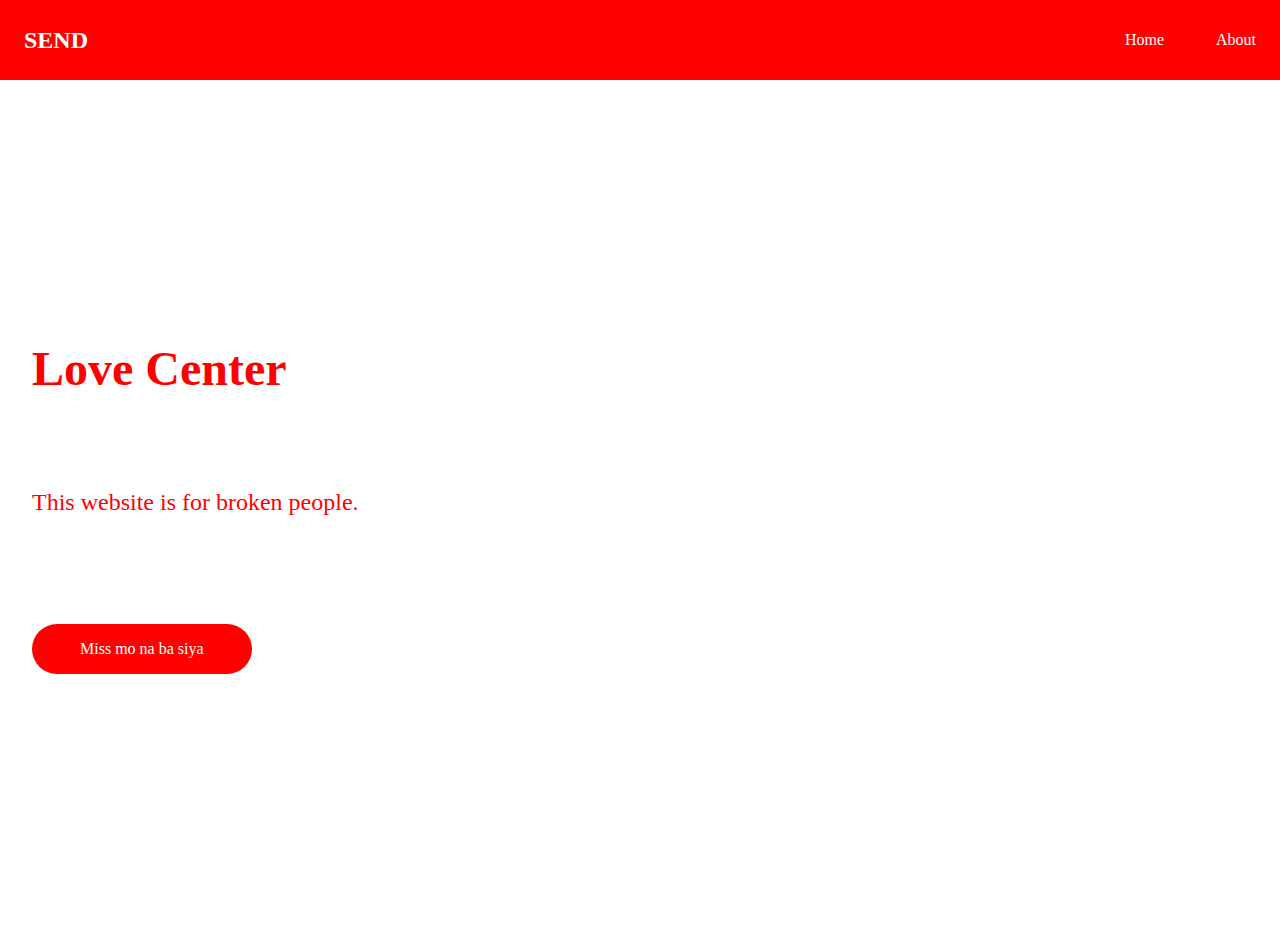
<file: index.html>
<!DOCTYPE html>
<html lang"en">

<head>
    <meta charset="UTF-8">
    <meta name="viewport" content="width=device=width,
    initial-scale=1.0">
    <title>Document</title>
    <link rel="stylesheet" href="web.css" />
    </head>

    <body>
        <nav>
            <div class="logo">SEND</div>
            <div class="nav-item">
                <a href="Untitled-1.html">Home</a>
                <a href='about.html'">About</a>
            </div>
        </nav>
        <section class="hero">
            <div class="hero-container">
                <div class="column-left">
                    <h1>Love Center</h1>
                    <br>
                    <br> 
                    <br>
                    <br>
                    <p>This website is for broken people.</p>
                    <br>
                    <br>
                    <br>
                    <br>
                    <button onclick="location.href='https://www.youtube.com/watch?v=dQw4w9WgXcQ'">Miss mo na ba siya</button>
                </div>
            </div>
        </section>
    </body>
</html>
</file>
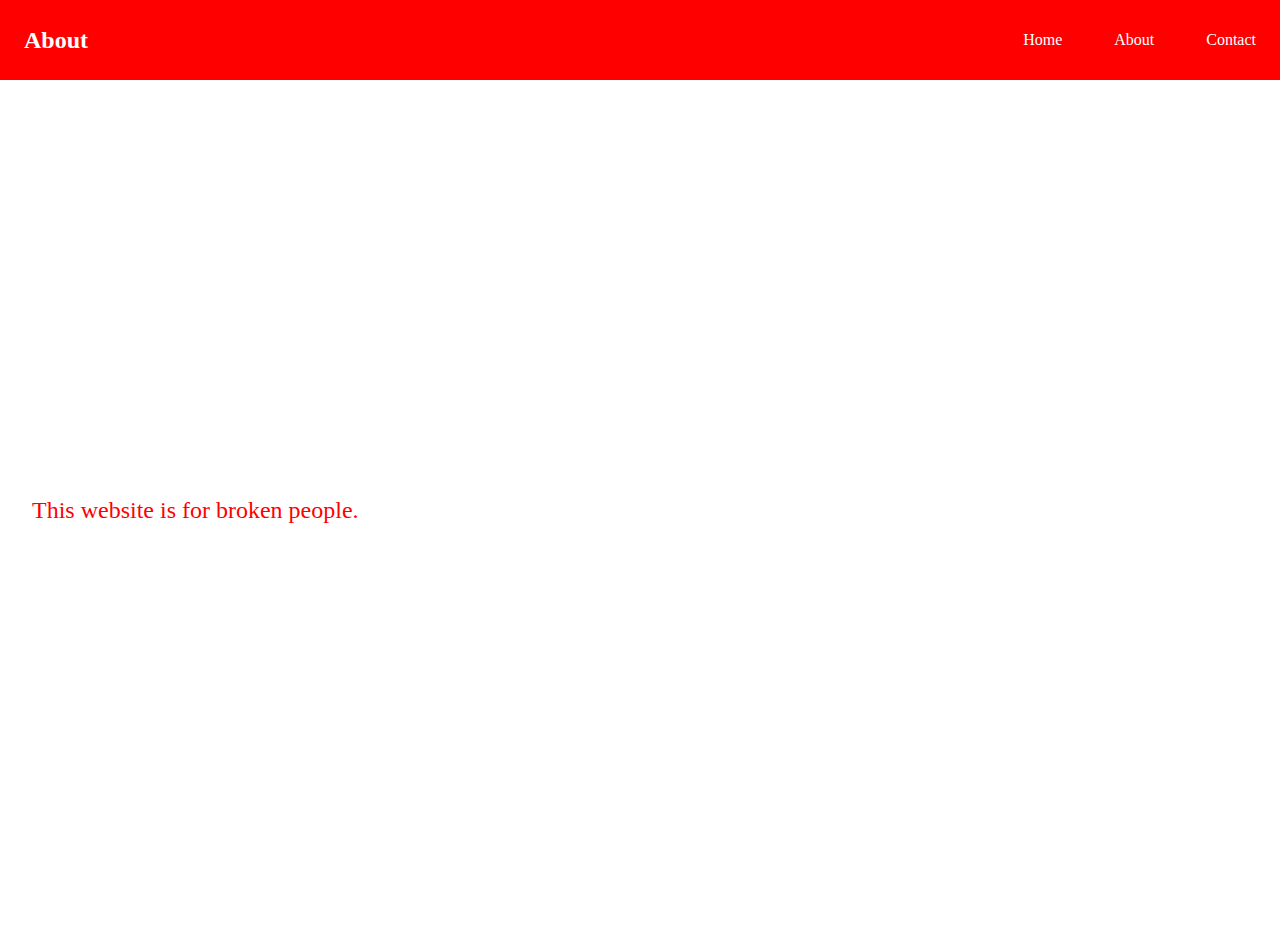
<file: about.html>
<!DOCTYPE html>
<html lang"en">

<head>
    <meta charset="UTF-8">
    <meta name="viewport" content="width=device=width,
    initial-scale=1.0">
    <title>Document</title>
    <link rel="stylesheet" href="web.css" />
    </head>

    <body>
        <nav>
            <div class="logo">About</div>
            <div class="nav-item">
                <a href="Untitled-1.html">Home</a>
                <a href="about.html">About</a>
                <a href="/">Contact</a>
            </div>
        </nav>
        <section class="hero">
            <div class="hero-container">
                <div class="column-left">
                    <br>
                    <br>
                    <p>This website is for broken people.</p>
                </div>
            </div>
        </section>
    </body>
</html>
</file>
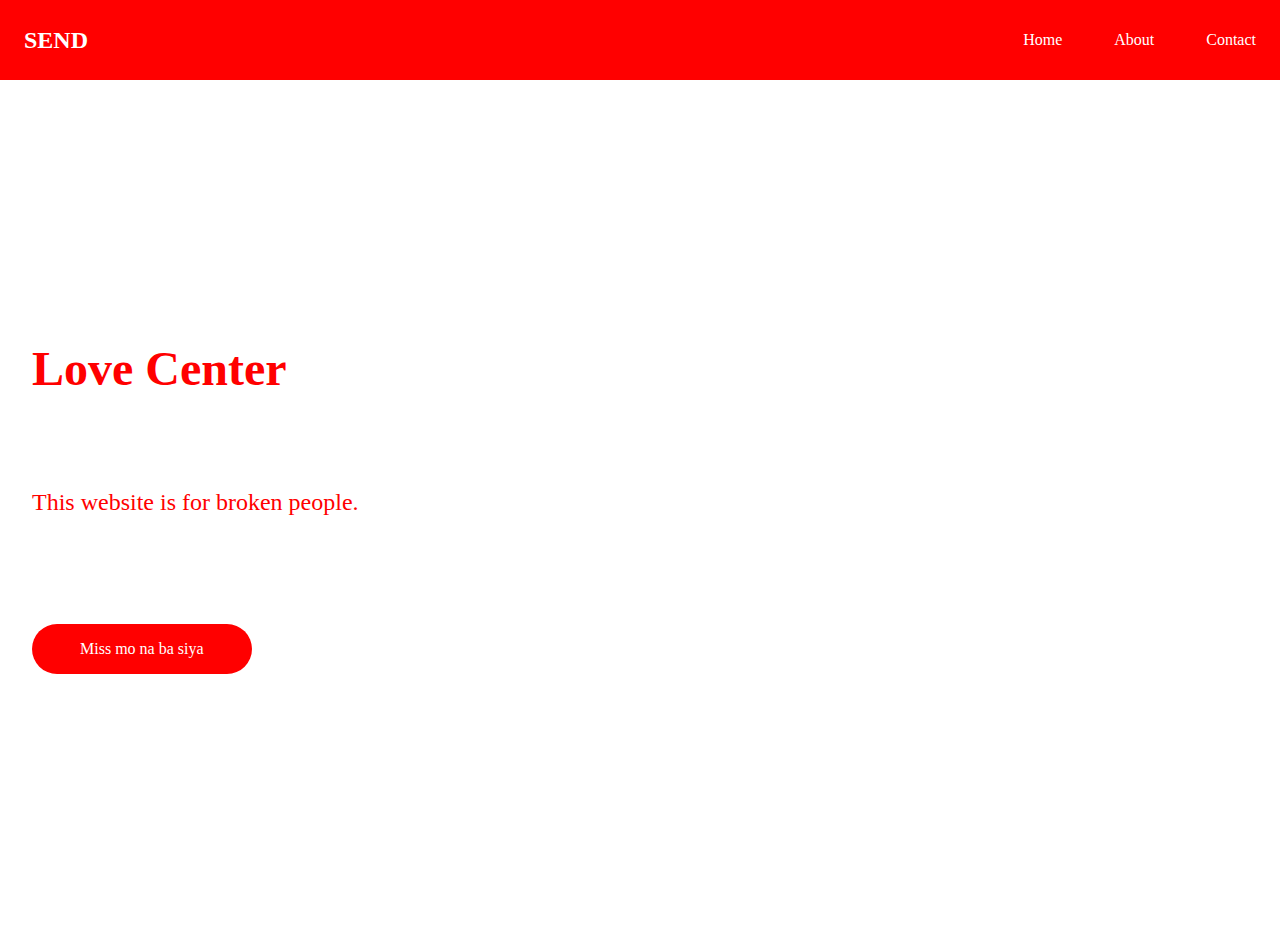
<file: Untitled-1.html>
<!DOCTYPE html>
<html lang"en">

<head>
    <meta charset="UTF-8">
    <meta name="viewport" content="width=device=width,
    initial-scale=1.0">
    <title>Document</title>
    <link rel="stylesheet" href="web.css" />
    </head>

    <body>
        <nav>
            <div class="logo">SEND</div>
            <div class="nav-item">
                <a href="Untitled-1.html">Home</a>
                <a href='about.html'">About</a>
                <a href="/">Contact</a>
            </div>
        </nav>
        <section class="hero">
            <div class="hero-container">
                <div class="column-left">
                    <h1>Love Center</h1>
                    <br>
                    <br> 
                    <br>
                    <br>
                    <p>This website is for broken people.</p>
                    <br>
                    <br>
                    <br>
                    <br>
                    <button onclick="location.href='https://www.youtube.com/watch?v=dQw4w9WgXcQ'">Miss mo na ba siya</button>
                </div>
            </div>
        </section>
    </body>
</html>
</file>
<file: web.css>
* { 
    box-sizing: border-box;
    margin: 0;
    padding: 0;
    font-family: Georgia, 'Times New Roman', Times, serif
}

nav {
    height: 80px;
    background: red;
    display: flex;
    justify-content: space-between;
    align-items: center;
    padding: 0rem calc((100vw - 1300px)/ 2);
}

.logo {
    color: white;
    font-size: 1.5rem;
    font-weight: bold;
    font-style: static;
    padding: 0 1.5rem;
}

nav a{
    text-decoration: none;
    color: white;
    padding: 0 1.5rem;
}

.hero{
    background: white;
}

.hero-container{
    display: grid;
    grid-template-columns: 1fr 1fr;
    height: 95vh;
    padding: 3rem calc((100vw - 1300px) / 2);
}

.column-left{
    display: flex;
    flex-direction: column;
    justify-content: center;
    align-items: flex-start;
    color: red;
    padding: 0rem 2rem;
}

.column-left h1 {
    margin-bottom: 1rem;
    font-size: 3rem;
}

.column-left p {
    margin-bottom: 2rem;
    font-size: 1.5rem;
    line-height: 1.5;
}

button{
    padding: 1rem 3rem;
    font-size: 1rem;
    border: none;
    color: white;
    background: red;
    cursor: pointer;
    border-radius: 50px;
}

button:hover{
    background: white;
    color: black;
}

.column-right{
    display: flex;
    justify-content: center;
    align-items: center;
    padding: 0rem 2rem;
}
</file>
